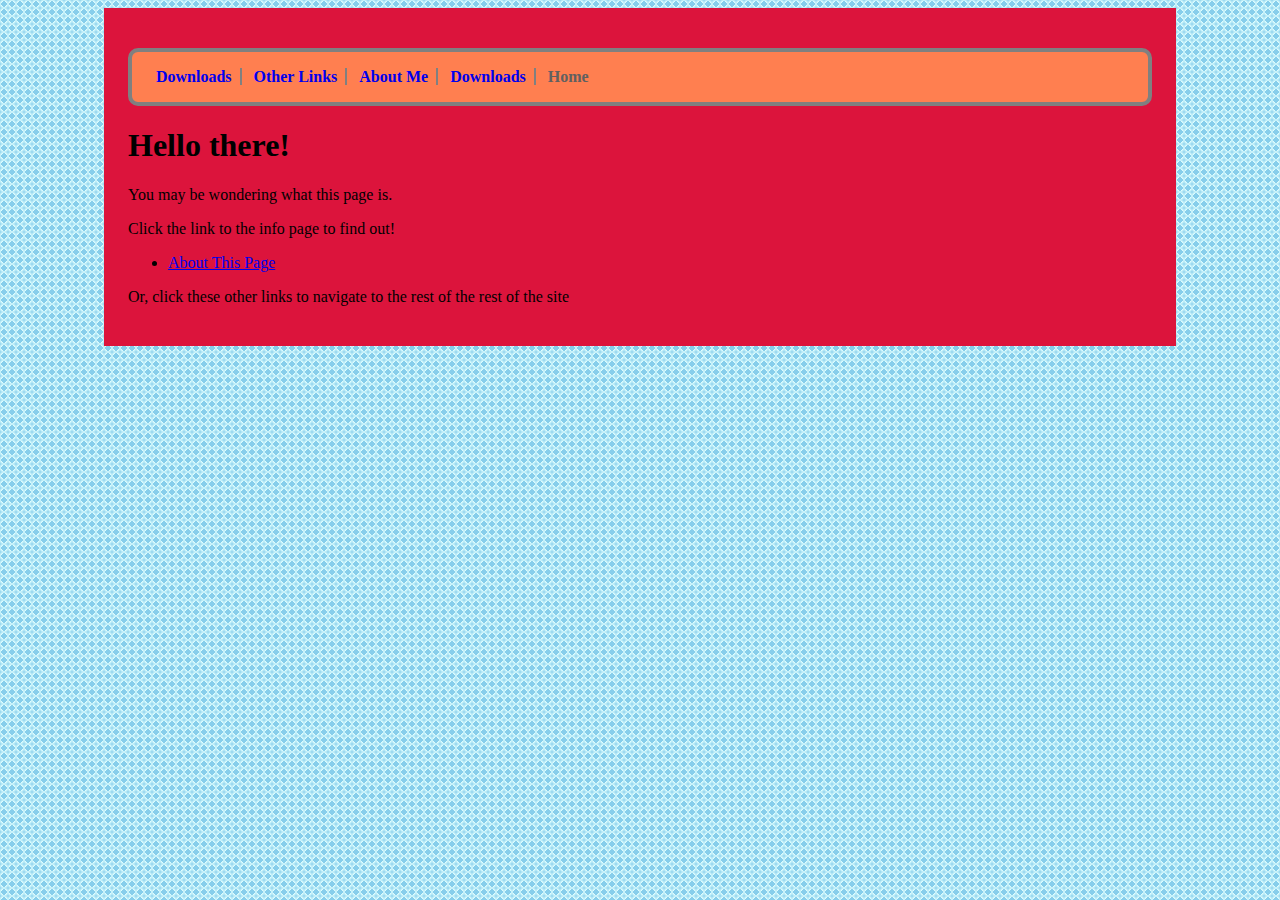
<file: Website/index.html>
<!DOCTYPE html>
<html lang="en">

        <title>Welcome</title>
	<!meta charset="UTF-8">
	<meta name="viewport" content="width=device-width, initial-scale=1">
        <link type="text/css" rel="stylesheet" href="css/stylesheet1.css"/>
	<!link rel="stylesheet" href="https://www.w3schools.com/w3css/4/w3.css">
	<!link rel="stylesheet" href="https://fonts.googleapis.com/css?family=Lato">
	<!link rel="stylesheet" href="https://fonts.googleapis.com/css?family=Montserrat">
	<!link rel="stylesheet" href="https://cdnjs.cloudflare.com/ajax/libs/font-awesome/4.7.0/css/font-awesome.min.css">
    <body>
        <nav>
            <ul>
                <li><a href="Downloads.html">Downloads</a></li>
                <li><a href="Other_Links.html">Other Links</a></li>
                <li><a href="Aboutme.html">About Me</a></li>
                <li><a href="Downloads.html">Downloads</a></li>
                <li class="selected">Home</li>
            </ul>
        </nav>
        <h1>Hello there!</h1>
        <p>You may be wondering what this page is.</p>
        <p>Click the link to the info page to find out!</p>
        <ul>
            <li><a href="troll.html">About This Page</a></li>
</a> 
        </ul>
        <p>Or, click these other links to navigate to the rest of the rest of the site</p>
    </body>
</html>
</file>
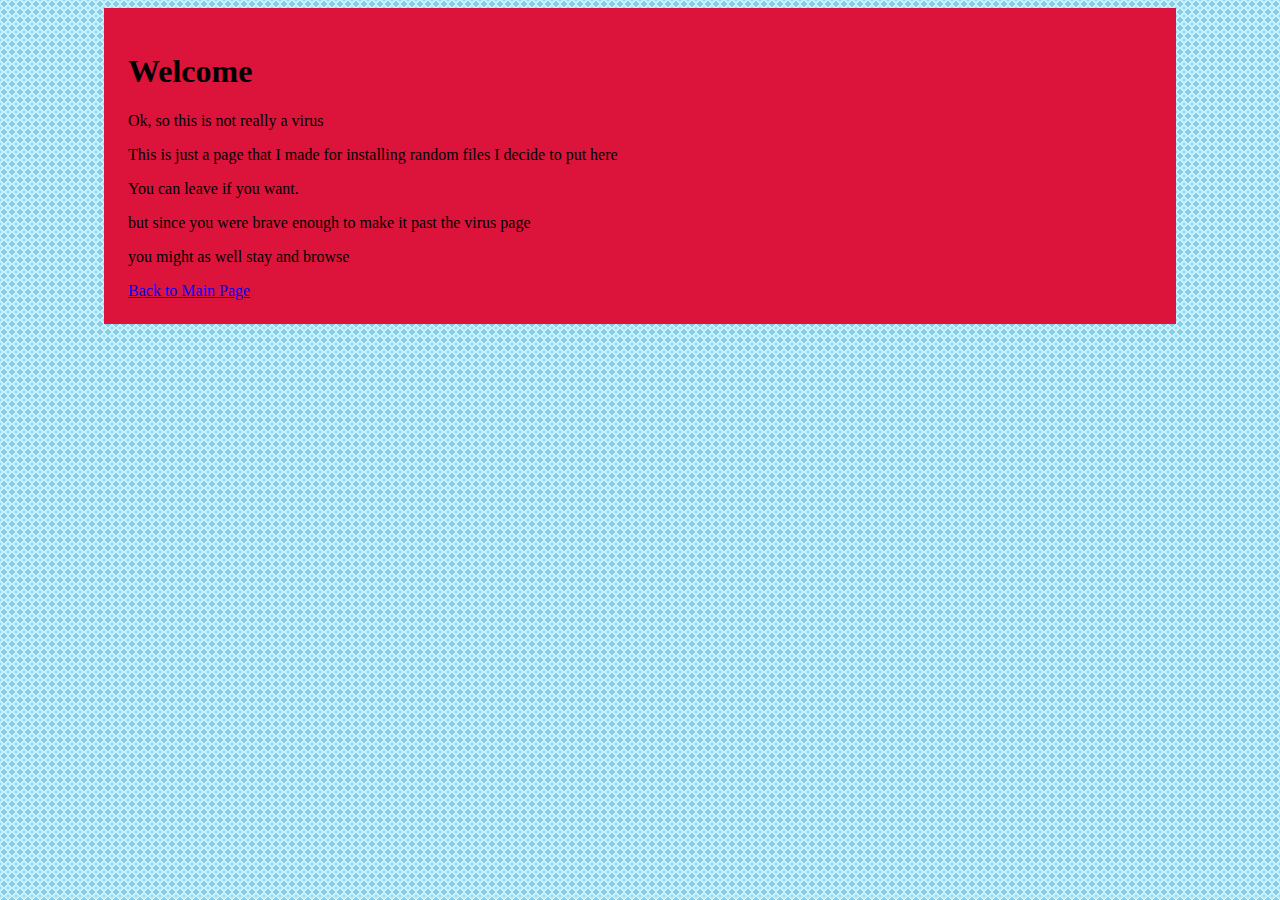
<file: Website/nottroll.html>
<!DOCTYPE html>
<html>
    <head>
        <title>Welcome</title>
        <link type="text/css" rel="stylesheet"
        href="css/stylesheet1.css"/>
    </head>
    <body>
        <h1>Welcome</h1>
        <p>Ok, so this is not really a virus</p>
        <p>This is just a page that I made for installing random files I decide to put here</p>
        <p>You can leave if you want.</p>
        <p>but since you were brave enough to make it past the virus page</p>
        <p>you might as well stay and browse</p> 
        <a href="index.html">Back to Main Page</a>
    </body>
</html>
</file>
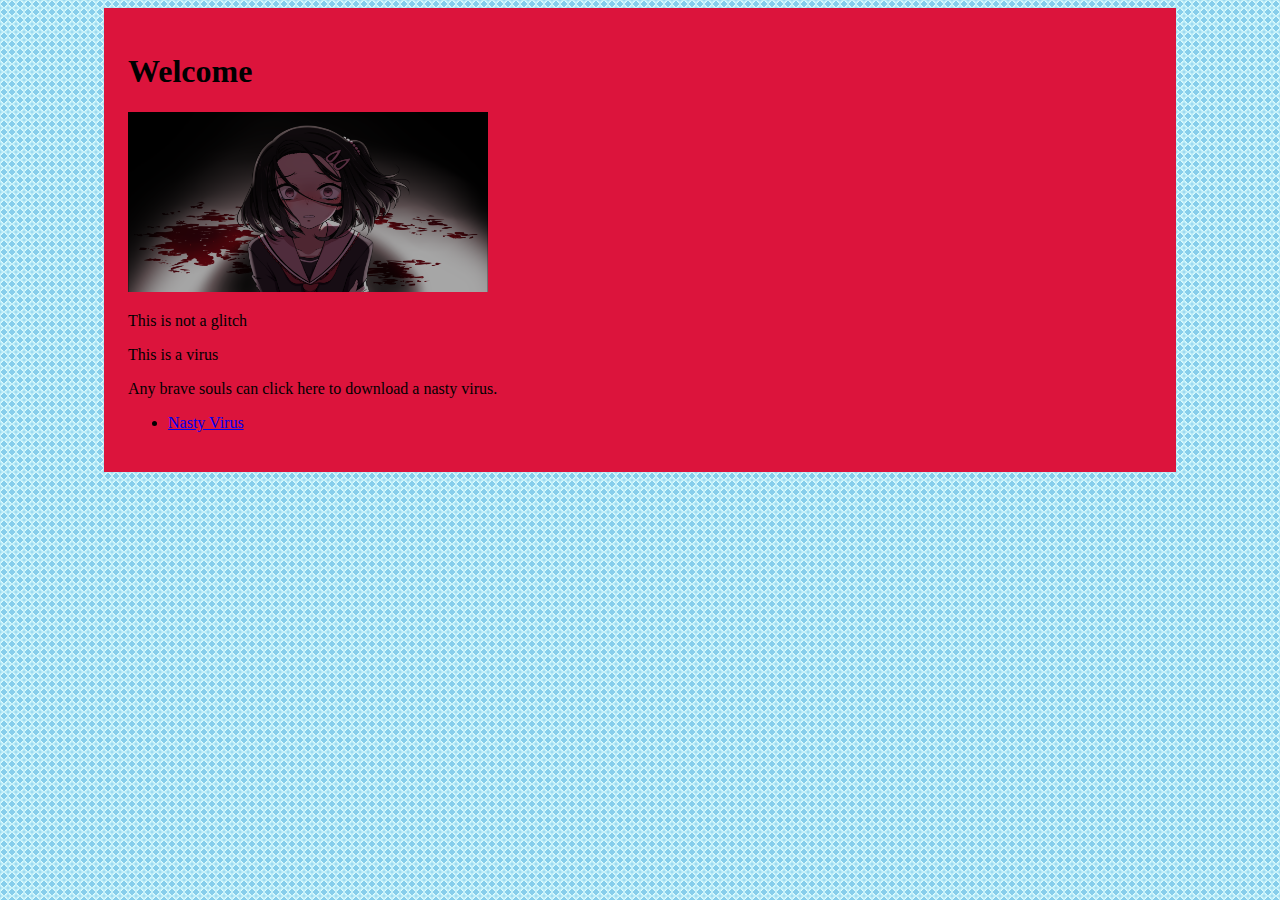
<file: Website/troll.html>
<!DOCTYPE html>
<html>
    <head>
        <title>Welcome</title>
        <link type="text/css" rel="stylesheet"
        href="css/stylesheet1.css"/>
    </head>
    <body>
        <h1>Welcome</h1>
        <p>
            <img id="display-image" oneclick="swapImage()" src="images/kat.png" width="360" height="180" />
        </p>
        <script> src="script.js"</script>
        <p>This is not a glitch</p>
        <p>This is a virus</p>
        <p>Any brave souls can click here to download a nasty virus.</p>
        <ul>
            <li><a href="nottroll.html">Nasty Virus</a></li>
        </ul>
    </body>
</html>
</file>
<file: Website/css/stylesheet1.css>
body {
    background-color: crimson;
    font-family: serif;
    margin-left: auto;
    margin-right: auto;
    max-width: fit-content;
    min-width: 1024px;
    padding-top: 24px;
    padding-bottom: 24px;
    padding-left: 24px;
    padding-right: 24px;

}
html {
    background: radial-gradient(circle, SkyBlue, SkyBlue 50%, LightCyan 50%, SkyBlue);
    background-size: 8px 8px;
}
nav ul {
    list-style-type: none;
    background-color: coral;
    border: 4px solid gray;
    border-radius: 10px;
    font-family: 'Times New Roman', Times, serif;
    font-weight: bold;
    padding: 16px;
}
nav ul li {
    display: inline;
    border-right: 2px solid gray;
    padding-right: 8px;
    padding-left: 8px;
}
nav ul li:last-child {
    border-right: none;
}
nav ul li a {
    text-decoration: none;
}
nav li.selected{
    color: #606060;
}
nav li a:hover{
    text-decoration: underline;
}
</file>
